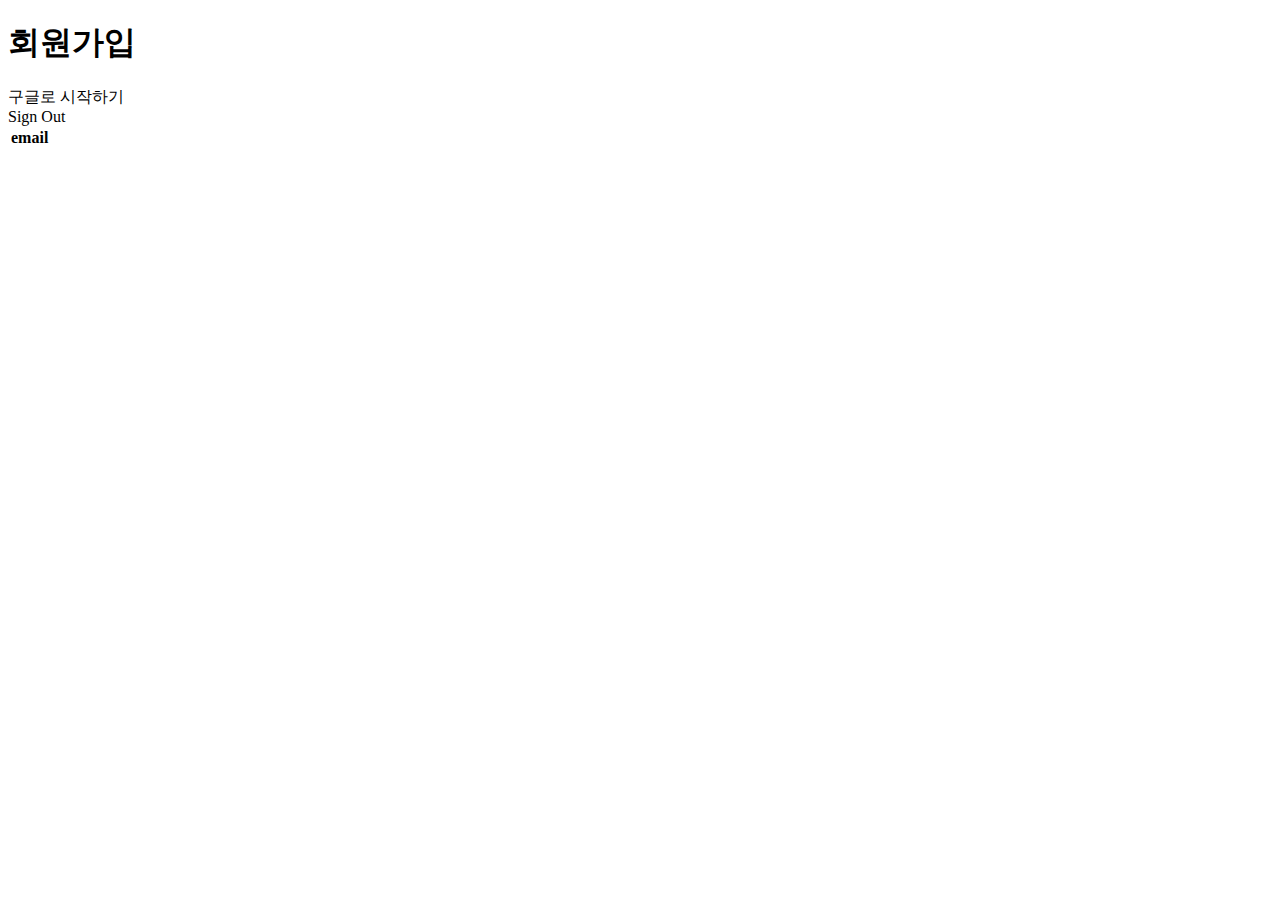
<file: src/main/resources/templates/join.html>
<!DOCTYPE html>
<html lang="ko" xmlns:th="http://www.thymeleaf.org">
<head th:replace="/top::head"></head>
<head>
  <meta name="google-signin-scope" content="profile email">
  <meta name="google-signin-client_id"
  content="356218036405-gqt7pd6e5epbo4sr8f387vqf7dpl2v3t.apps.googleusercontent.com"
>
  <link th:href="@{/join.css}" rel="stylesheet" type="text/css">

<script src="https://apis.google.com/js/platform.js" async defer></script>
</head>
<body>
  <nav class="top" th:insert="/top::topnav"></nav>
  <div class="main">
    <div class="title">
      <h1>회원가입</h1>
    </div>
    <div id="google-join">
      <div id="text"><span>구글로 시작하기</span></div>
      <div class="g-signin2" data-onsuccess="onSignIn" data-theme="light"></div>
    </div>
    <div id="google-in">
      <div class="g-signout" data-theme="light" onclick="signOut();">Sign Out</div>
    </div>
    <div>
      <form>
        <table>
          <tr>
            <th>email</th>
            <td></td>
          </tr>
        </table>
      </form>
    </div>
  </div>
  <script>
      function onSignIn(googleUser) {
        // Useful data for your client-side scripts:
        var profile = googleUser.getBasicProfile();
        console.log("ID: " + profile.getId()); // Don't send this directly to your server!
        console.log('Full Name: ' + profile.getName());
        console.log('Given Name: ' + profile.getGivenName());
        console.log('Family Name: ' + profile.getFamilyName());
        console.log("Image URL: " + profile.getImageUrl());
        console.log("Email: " + profile.getEmail());

        // The ID token you need to pass to your backend:
        var id_token = googleUser.getAuthResponse().id_token;
        console.log("ID Token: " + id_token);
      };
      function signOut() {
        var auth2 = gapi.auth2.getAuthInstance();
        auth2.signOut().then(function () {
          console.log('User signed out.');
        });
//         activate when user can't logout
        auth2.disconnect();
      }
    </script>

</body>
</html>
</file>
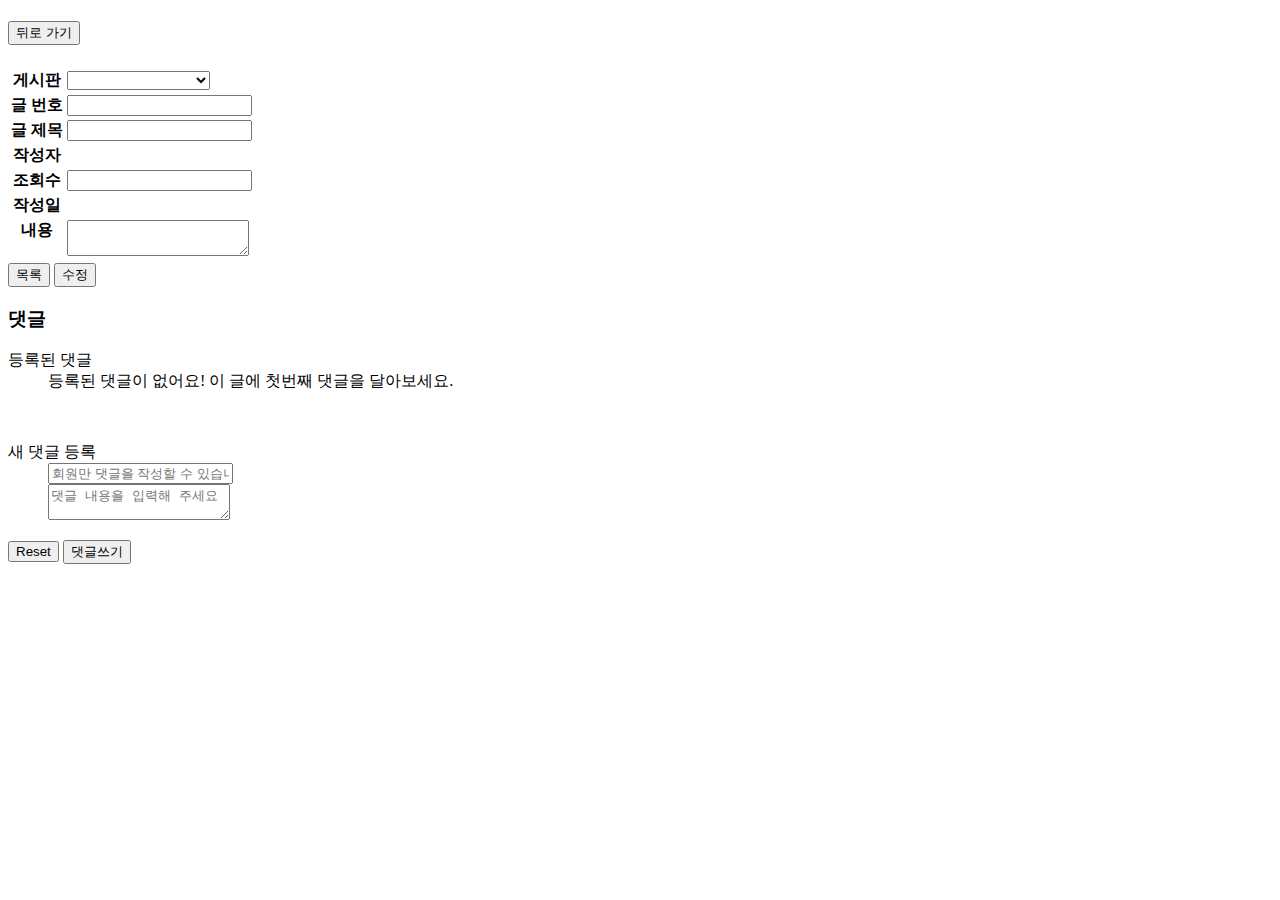
<file: src/main/resources/templates/post.html>
<!DOCTYPE html>
<html lang="ko" xmlns:th="http://www.thymeleaf.org">
<head th:replace="/top::head">
</head>
  <body>
  <nav class="top" th:insert="/top::topnav"></nav>
  <div class="main" th:object="${post}">
    <h1 th:if="*{board eq null}" class="warning" th:text="해당 게시글이 존재하지 않아요!"></h1>
      <button th:if="${post.board eq null}" onclick="history.back(-1);" class="button">뒤로 가기</button> 
    <div th:unless="${post.board eq null}"><div class="title"><h1 th:text="|${post.id}번 게시글|"></h1></div>
    <form>
      <table th:object="${post}">
        <tr>
          <th style="width:10%">게시판</th>
          <td> <select name="board" >
            <option value="" disabled='disabled'>게시판을 선택하세요</option>
            <option th:each='board: ${boards}' th:value='${board.id}'
              th:selected="${board.id eq id}" class="selectable"
              th:text='${board.title}'>
            </option>
            </select>
        </tr>
        <tr>  
          <th>글 번호</th>
          <td> <input type="text" name="id" th:value='*{id}' readonly> </td>
        </tr>
        <tr>
          <th>글 제목</th>
          <td> <input type="text" name="title" class='editable' th:value='*{title}' readonly></td>
        </tr>
        <tr>
          <th>작성자</th>
          <td> <input type="hidden" name="user" class='editable' th:value="${post.user.id}" readonly>
          <span th:text='${post.user.name}'></span></td>
        </tr>
        <tr>
          <th>조회수</th>
          <td> <input type="text" th:value='*{hit}' readonly></td>
        </tr>
        <tr>
          <th>작성일</th>
          <td>
            <span th:text='*{#temporals.format(createdDate,"yyyy-MM-dd HH:mm")}'></span>
            <span th:if="*{modifiedDate > createdDate}" 
            th:text="|(수정: *{#temporals.format(modifiedDate,'yyyy-MM-dd HH:mm')})|">
            </span>
          </td>
        </tr>
        <tr style="vertical-align: top">
          <th>내용</th>
          <td height="auto"> <textarea name="content" class='editable' readonly th:text="${post.content}"></textarea></td>
        </tr>
      </table>
      <input type="button" class="button" th:onClick="'location.href=\''+@{/board(id=${post.board.id})}+'\''" value="목록">
      <input type="button" class="button" onClick='editable(this);' value="수정" th:disabled="${user==null or user.id != post.user.id}">
      <button type="submit" class="button" id="save" formmethod="post" th:formaction="@{/post/edit}" style="display:none">저장</button>
      <button type="submit" class="button" id="delete" formmethod="post" th:formaction="@{/post/delete}" style="display:none">삭제</button>
    </form>
      
    <h3>댓글<span th:text="|(${post.commentSize})|"></span></h3>
      <div class=comments style="width:800px">
      <dl class=exist th:object="${comments}">
      <dt>등록된 댓글</dt>
        <dd th:if="*{#strings.isEmpty(content)}">등록된 댓글이 없어요! 이 글에 첫번째 댓글을 달아보세요.</dd> 
        <dd th:each="comment: *{content}">
          <div style="margin: 1em;">
            <div style="display: inline-block" th:text="${comment.user.name}"></div>
            <div th:unless="${comment.modifiedDate ne comment.createdDate}" 
            style="display: inline-block" th:text="|(${#temporals.format(comment.createdDate,'yyyy-MM-dd HH:mm')})|"></div>
            <div th:if="${comment.modifiedDate ne comment.createdDate}" 
            style="display: inline-block" th:text="|(${comment.createdDate}, 수정: ${comment.modifiedDate})|"></div>
            <div th:text="${comment.content}"></div>
          </div>
        </dd>
      </dl>
    <form>
      <div class="new">
      <dl>
        <dt>새 댓글 등록</dt>
        <dd>
            <div> 
            <input th:if='${user != null}' type="hidden" name="user" required th:value="${user.id}">
            <span th:if='${user != null}' th:text="${user.name}"> </span>
            <input th:unless='${user != null}' placeholder="회원만 댓글을 작성할 수 있습니다. 지금 가입하세요!" readonly>
            <input type="hidden" name="board" th:value="${post.board.id}">
            <input type="hidden" name="parentId" th:value="${post.id}">
            </div>
            <div><span th:text="${#dates.format(#dates.createNow(),'yyyy-MM-dd HH:mm')}"></span></div>
            <div> 
            <textarea name='content' cols=auto rows=auto wrap="hard" required placeholder="댓글 내용을 입력해 주세요"></textarea> 
            </div>
        </dd>
      </dl>
          <input type="reset" class="button">
          <input type="submit" class="button" value="댓글쓰기" th:formaction="@{/post/writer}" formmethod="post"></input>
      </div>
      </form>
      </div>
    </div>
    </div>
    <script
      src="https://code.jquery.com/jquery-3.6.0.slim.min.js"
      integrity="sha256-u7e5khyithlIdTpu22PHhENmPcRdFiHRjhAuHcs05RI="
      crossorigin="anonymous"></script>
    <script type="text/javascript">
  	function editable(btn) {
        $('.editable').removeAttr('readonly');
        $('.selectable').removeAttr('disabled');
        $('#save').show();
        $('#delete').show();
        $(btn).attr('disabled', true);
	}
    </script>
  </body>
</html>
</file>
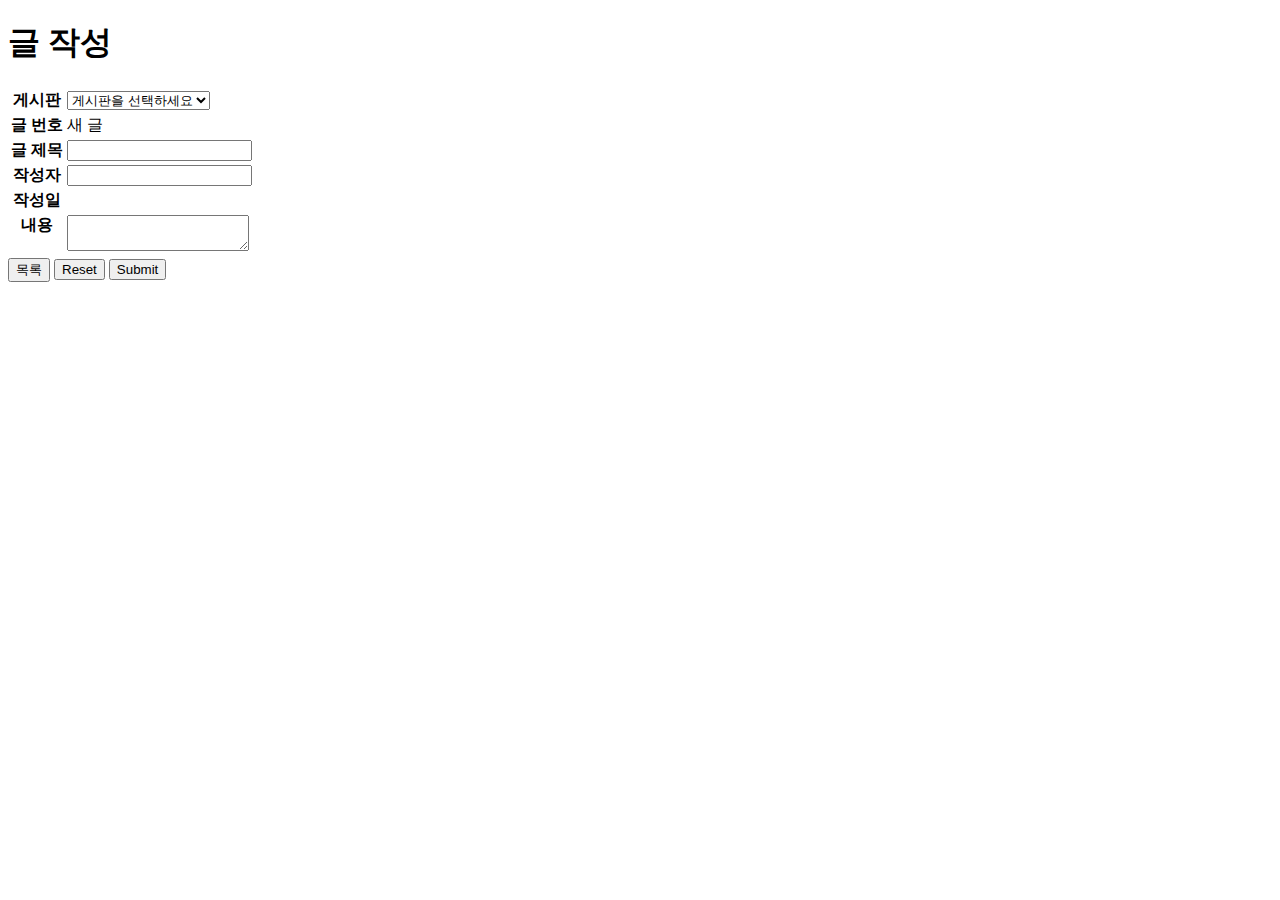
<file: src/main/resources/templates/write.html>
<!DOCTYPE html>
<html lang="ko" xmlns:th="http://www.thymeleaf.org">
<head th:replace="/top::head">
</head>
  <body>
  <nav class="top" th:insert="/top::topnav"></nav>
  <div class="main">
  <div class="title">
    <h1>글 작성</h1>
  </div>
   <form method=post>
    <table>
      <tr>
        <th style="width:10%">게시판</th>
        <td> 
          <select name="board">
            <option value="" selected>게시판을 선택하세요</option>
            <option th:each='board: ${boards}' th:value='${board.id}'
              th:selected="${board.id eq id}" class="selectable"
              th:text='${board.title}'> 
            </option>
          </select>
      </tr>
      <tr>  
        <th style="width:10%">글 번호</th>
        <td> 새 글 </td>
      </tr>
      <tr>
        <th>글 제목</th>
        <td><input type="text"  name="title" required></td>
      </tr>
      <tr>
        <th>작성자</th>
        <td th:object="${user}"> 
        <input th:if="${user != null}" type="hidden" name="user"
        th:value="${user.id}"> <span th:text="*{name}"></span>
        <input th:unless="${user != null}" name="user.name" class='editable'>
        </td>
      </tr>
      <tr>
        <th>작성일</th>
        <td th:text="${#dates.format(#dates.createNow(),'yyyy-MM-dd HH:mm')}"> 
      </tr>
      <tr style="vertical-align: top">
        <th>내용</th>
        <td height="auto"> <textarea name="content" class='editable' required></textarea></td>
      </tr>
    </table>
    <input type="button" class="button"
     th:onClick="'location.href=\''+@{/board(id=${id})}+'\''" value="목록">
    <input type="reset" class="button">
    <input type="submit" class="button" th:formaction='@{/post/writer}'>
  </form>
  </div>
  <script th:inline="javascript">
  /*<![CDATA[*/

  		var bid = /*[[${boards[0].id}]]*/ 'default';
  		console.log(bid);

	/*]]>*/
	</script>
  </body>
</html>
</file>
